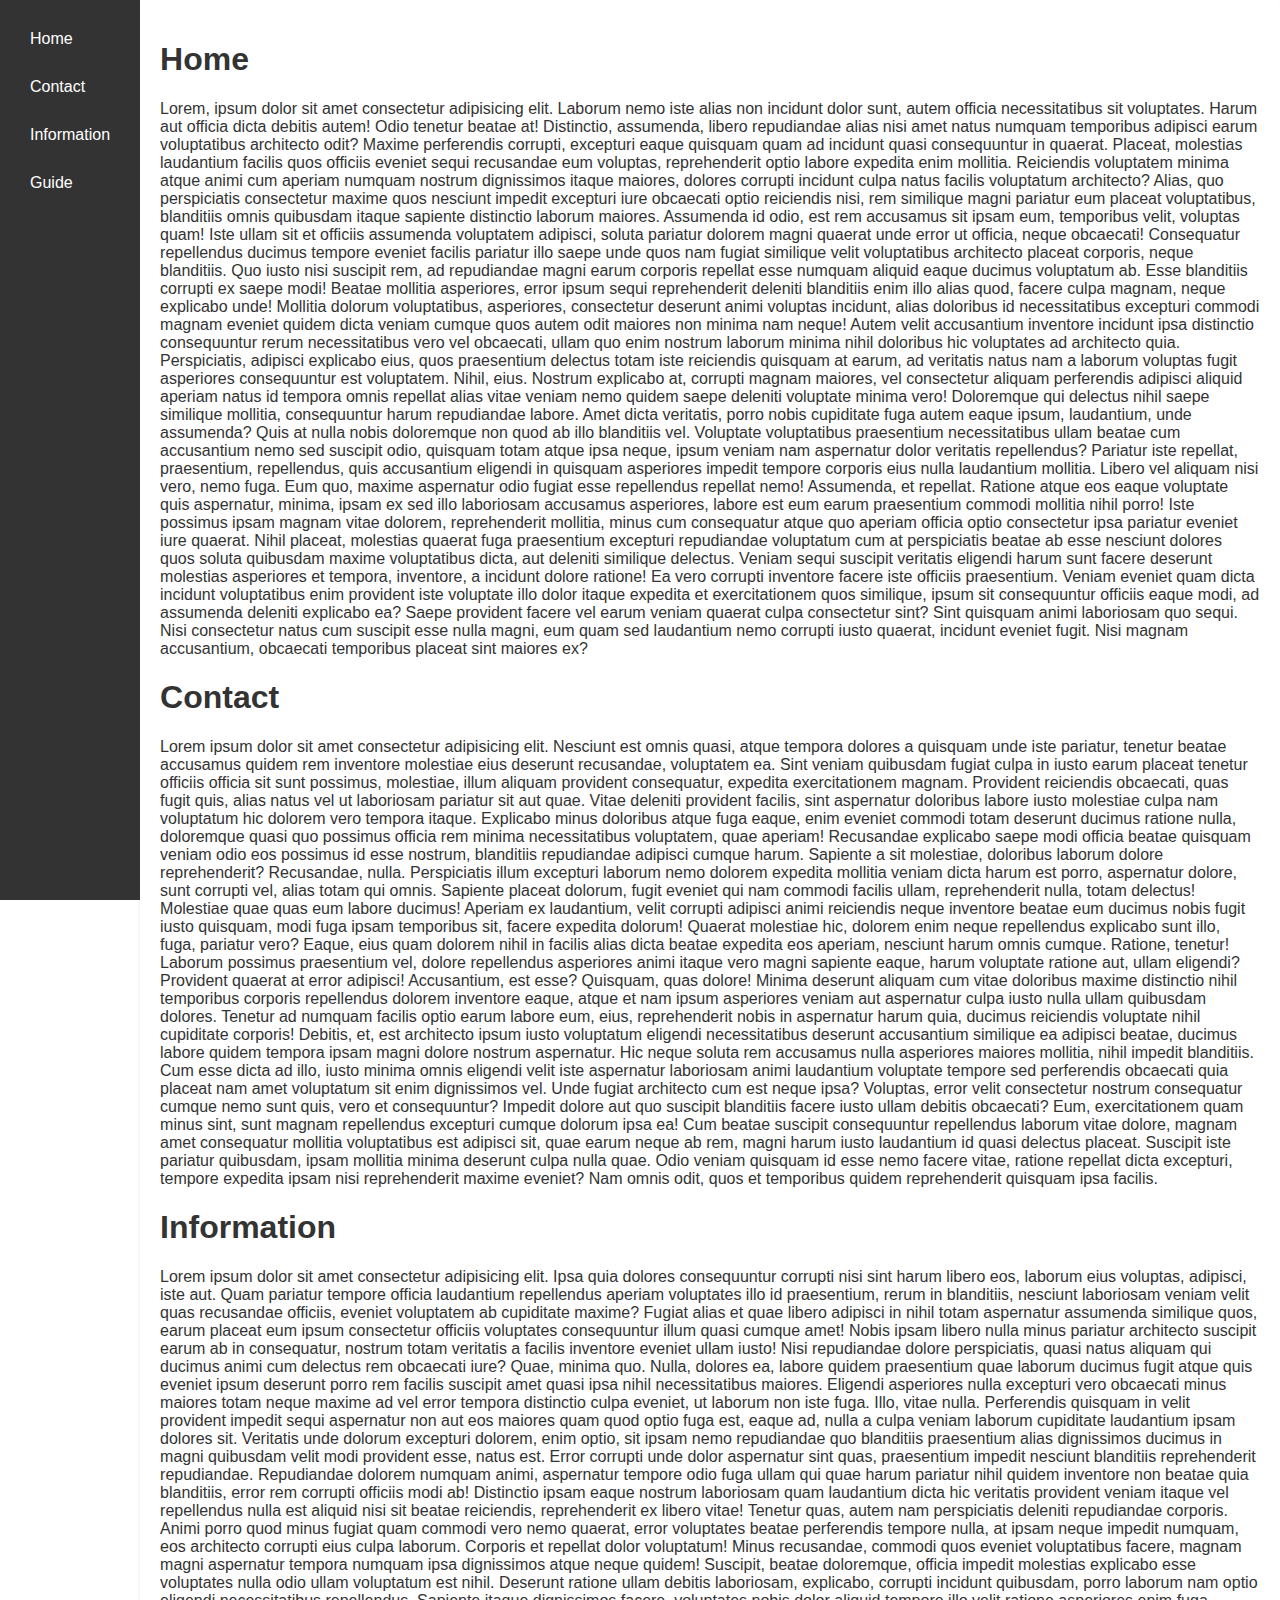
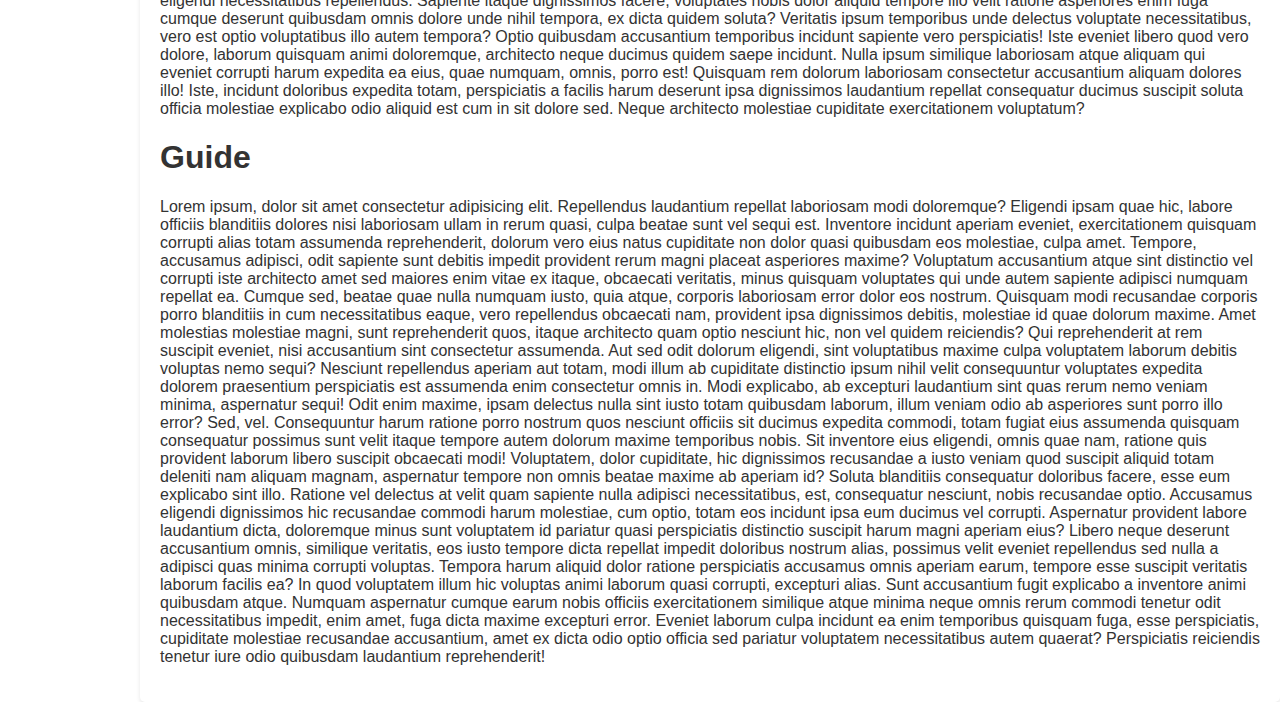
<file: LeftSideNavigation.html>
<!DOCTYPE html>
<html lang="en">

<head>
    <meta charset="UTF-8">
    <meta name="viewport" content="width=device-width, initial-scale=1.0">
    <title>Left-Side Navigation</title>
    <style>
        body {
            margin: 0;
            padding: 0;
            font-family: Arial, sans-serif;
        }

        .container {
            display: flex;
        }

        .nav {
            background-color: #333;
            width: 200px;
            height: 100vh;
            padding: 20px;
            box-sizing: border-box;
            position: sticky;
            top: 0;
        }

        .nav ul {
            list-style-type: none;
            padding: 0;
            margin: 0;
        }

        .nav li {
            margin-bottom: 10px;
        }

        .nav a {
            text-decoration: none;
            color: #fff;
            display: block;
            padding: 10px;
            border-radius: 5px;
            transition: background-color 0.3s ease, color 0.3s ease;
        }

        .nav a:hover {
            background-color: #ff6600;
            color: #fff;
        }

        .content {
            padding: 20px;
            flex-grow: 1;
            color: #333;
            border-radius: 5px;
            box-shadow: 0 2px 4px rgba(0, 0, 0, 0.1);
        }
    </style>
</head>

<body>
    <div class="container">
        <div class="nav">
            <ul>
                <li><a href="#home">Home</a></li>
                <li><a href="#contact">Contact</a></li>
                <li><a href="#information">Information</a></li>
                <li><a href="#guide">Guide</a></li>
            </ul>
        </div>
        <div class="content">
            <h1 id="home">Home</h1>
            <p>
                Lorem, ipsum dolor sit amet consectetur adipisicing elit. Laborum nemo iste alias non incidunt dolor sunt, autem officia necessitatibus sit voluptates. Harum aut officia dicta debitis autem! Odio tenetur beatae at! Distinctio, assumenda, libero repudiandae alias nisi amet natus numquam temporibus adipisci earum voluptatibus architecto odit? Maxime perferendis corrupti, excepturi eaque quisquam quam ad incidunt quasi consequuntur in quaerat. Placeat, molestias laudantium facilis quos officiis eveniet sequi recusandae eum voluptas, reprehenderit optio labore expedita enim mollitia. Reiciendis voluptatem minima atque animi cum aperiam numquam nostrum dignissimos itaque maiores, dolores corrupti incidunt culpa natus facilis voluptatum architecto? Alias, quo perspiciatis consectetur maxime quos nesciunt impedit excepturi iure obcaecati optio reiciendis nisi, rem similique magni pariatur eum placeat voluptatibus, blanditiis omnis quibusdam itaque sapiente distinctio laborum maiores. Assumenda id odio, est rem accusamus sit ipsam eum, temporibus velit, voluptas quam! Iste ullam sit et officiis assumenda voluptatem adipisci, soluta pariatur dolorem magni quaerat unde error ut officia, neque obcaecati! Consequatur repellendus ducimus tempore eveniet facilis pariatur illo saepe unde quos nam fugiat similique velit voluptatibus architecto placeat corporis, neque blanditiis. Quo iusto nisi suscipit rem, ad repudiandae magni earum corporis repellat esse numquam aliquid eaque ducimus voluptatum ab. Esse blanditiis corrupti ex saepe modi! Beatae mollitia asperiores, error ipsum sequi reprehenderit deleniti blanditiis enim illo alias quod, facere culpa magnam, neque explicabo unde! Mollitia dolorum voluptatibus, asperiores, consectetur deserunt animi voluptas incidunt, alias doloribus id necessitatibus excepturi commodi magnam eveniet quidem dicta veniam cumque quos autem odit maiores non minima nam neque! Autem velit accusantium inventore incidunt ipsa distinctio consequuntur rerum necessitatibus vero vel obcaecati, ullam quo enim nostrum laborum minima nihil doloribus hic voluptates ad architecto quia. Perspiciatis, adipisci explicabo eius, quos praesentium delectus totam iste reiciendis quisquam at earum, ad veritatis natus nam a laborum voluptas fugit asperiores consequuntur est voluptatem. Nihil, eius. Nostrum explicabo at, corrupti magnam maiores, vel consectetur aliquam perferendis adipisci aliquid aperiam natus id tempora omnis repellat alias vitae veniam nemo quidem saepe deleniti voluptate minima vero! Doloremque qui delectus nihil saepe similique mollitia, consequuntur harum repudiandae labore. Amet dicta veritatis, porro nobis cupiditate fuga autem eaque ipsum, laudantium, unde assumenda? Quis at nulla nobis doloremque non quod ab illo blanditiis vel. Voluptate voluptatibus praesentium necessitatibus ullam beatae cum accusantium nemo sed suscipit odio, quisquam totam atque ipsa neque, ipsum veniam nam aspernatur dolor veritatis repellendus? Pariatur iste repellat, praesentium, repellendus, quis accusantium eligendi in quisquam asperiores impedit tempore corporis eius nulla laudantium mollitia. Libero vel aliquam nisi vero, nemo fuga. Eum quo, maxime aspernatur odio fugiat esse repellendus repellat nemo! Assumenda, et repellat. Ratione atque eos eaque voluptate quis aspernatur, minima, ipsam ex sed illo laboriosam accusamus asperiores, labore est eum earum praesentium commodi mollitia nihil porro! Iste possimus ipsam magnam vitae dolorem, reprehenderit mollitia, minus cum consequatur atque quo aperiam officia optio consectetur ipsa pariatur eveniet iure quaerat. Nihil placeat, molestias quaerat fuga praesentium excepturi repudiandae voluptatum cum at perspiciatis beatae ab esse nesciunt dolores quos soluta quibusdam maxime voluptatibus dicta, aut deleniti similique delectus. Veniam sequi suscipit veritatis eligendi harum sunt facere deserunt molestias asperiores et tempora, inventore, a incidunt dolore ratione! Ea vero corrupti inventore facere iste officiis praesentium. Veniam eveniet quam dicta incidunt voluptatibus enim provident iste voluptate illo dolor itaque expedita et exercitationem quos similique, ipsum sit consequuntur officiis eaque modi, ad assumenda deleniti explicabo ea? Saepe provident facere vel earum veniam quaerat culpa consectetur sint? Sint quisquam animi laboriosam quo sequi. Nisi consectetur natus cum suscipit esse nulla magni, eum quam sed laudantium nemo corrupti iusto quaerat, incidunt eveniet fugit. Nisi magnam accusantium, obcaecati temporibus placeat sint maiores ex?
            </p>

            <h1 id="contact">Contact</h1>
            <p>
                Lorem ipsum dolor sit amet consectetur adipisicing elit. Nesciunt est omnis quasi, atque tempora dolores a quisquam unde iste pariatur, tenetur beatae accusamus quidem rem inventore molestiae eius deserunt recusandae, voluptatem ea. Sint veniam quibusdam fugiat culpa in iusto earum placeat tenetur officiis officia sit sunt possimus, molestiae, illum aliquam provident consequatur, expedita exercitationem magnam. Provident reiciendis obcaecati, quas fugit quis, alias natus vel ut laboriosam pariatur sit aut quae. Vitae deleniti provident facilis, sint aspernatur doloribus labore iusto molestiae culpa nam voluptatum hic dolorem vero tempora itaque. Explicabo minus doloribus atque fuga eaque, enim eveniet commodi totam deserunt ducimus ratione nulla, doloremque quasi quo possimus officia rem minima necessitatibus voluptatem, quae aperiam! Recusandae explicabo saepe modi officia beatae quisquam veniam odio eos possimus id esse nostrum, blanditiis repudiandae adipisci cumque harum. Sapiente a sit molestiae, doloribus laborum dolore reprehenderit? Recusandae, nulla. Perspiciatis illum excepturi laborum nemo dolorem expedita mollitia veniam dicta harum est porro, aspernatur dolore, sunt corrupti vel, alias totam qui omnis. Sapiente placeat dolorum, fugit eveniet qui nam commodi facilis ullam, reprehenderit nulla, totam delectus! Molestiae quae quas eum labore ducimus! Aperiam ex laudantium, velit corrupti adipisci animi reiciendis neque inventore beatae eum ducimus nobis fugit iusto quisquam, modi fuga ipsam temporibus sit, facere expedita dolorum! Quaerat molestiae hic, dolorem enim neque repellendus explicabo sunt illo, fuga, pariatur vero? Eaque, eius quam dolorem nihil in facilis alias dicta beatae expedita eos aperiam, nesciunt harum omnis cumque. Ratione, tenetur! Laborum possimus praesentium vel, dolore repellendus asperiores animi itaque vero magni sapiente eaque, harum voluptate ratione aut, ullam eligendi? Provident quaerat at error adipisci! Accusantium, est esse? Quisquam, quas dolore! Minima deserunt aliquam cum vitae doloribus maxime distinctio nihil temporibus corporis repellendus dolorem inventore eaque, atque et nam ipsum asperiores veniam aut aspernatur culpa iusto nulla ullam quibusdam dolores. Tenetur ad numquam facilis optio earum labore eum, eius, reprehenderit nobis in aspernatur harum quia, ducimus reiciendis voluptate nihil cupiditate corporis! Debitis, et, est architecto ipsum iusto voluptatum eligendi necessitatibus deserunt accusantium similique ea adipisci beatae, ducimus labore quidem tempora ipsam magni dolore nostrum aspernatur. Hic neque soluta rem accusamus nulla asperiores maiores mollitia, nihil impedit blanditiis. Cum esse dicta ad illo, iusto minima omnis eligendi velit iste aspernatur laboriosam animi laudantium voluptate tempore sed perferendis obcaecati quia placeat nam amet voluptatum sit enim dignissimos vel. Unde fugiat architecto cum est neque ipsa? Voluptas, error velit consectetur nostrum consequatur cumque nemo sunt quis, vero et consequuntur? Impedit dolore aut quo suscipit blanditiis facere iusto ullam debitis obcaecati? Eum, exercitationem quam minus sint, sunt magnam repellendus excepturi cumque dolorum ipsa ea! Cum beatae suscipit consequuntur repellendus laborum vitae dolore, magnam amet consequatur mollitia voluptatibus est adipisci sit, quae earum neque ab rem, magni harum iusto laudantium id quasi delectus placeat. Suscipit iste pariatur quibusdam, ipsam mollitia minima deserunt culpa nulla quae. Odio veniam quisquam id esse nemo facere vitae, ratione repellat dicta excepturi, tempore expedita ipsam nisi reprehenderit maxime eveniet? Nam omnis odit, quos et temporibus quidem reprehenderit quisquam ipsa facilis.
            </p>

            <h1 id="information">Information</h1>
            <p>
                Lorem ipsum dolor sit amet consectetur adipisicing elit. Ipsa quia dolores consequuntur corrupti nisi sint harum libero eos, laborum eius voluptas, adipisci, iste aut. Quam pariatur tempore officia laudantium repellendus aperiam voluptates illo id praesentium, rerum in blanditiis, nesciunt laboriosam veniam velit quas recusandae officiis, eveniet voluptatem ab cupiditate maxime? Fugiat alias et quae libero adipisci in nihil totam aspernatur assumenda similique quos, earum placeat eum ipsum consectetur officiis voluptates consequuntur illum quasi cumque amet! Nobis ipsam libero nulla minus pariatur architecto suscipit earum ab in consequatur, nostrum totam veritatis a facilis inventore eveniet ullam iusto! Nisi repudiandae dolore perspiciatis, quasi natus aliquam qui ducimus animi cum delectus rem obcaecati iure? Quae, minima quo. Nulla, dolores ea, labore quidem praesentium quae laborum ducimus fugit atque quis eveniet ipsum deserunt porro rem facilis suscipit amet quasi ipsa nihil necessitatibus maiores. Eligendi asperiores nulla excepturi vero obcaecati minus maiores totam neque maxime ad vel error tempora distinctio culpa eveniet, ut laborum non iste fuga. Illo, vitae nulla. Perferendis quisquam in velit provident impedit sequi aspernatur non aut eos maiores quam quod optio fuga est, eaque ad, nulla a culpa veniam laborum cupiditate laudantium ipsam dolores sit. Veritatis unde dolorum excepturi dolorem, enim optio, sit ipsam nemo repudiandae quo blanditiis praesentium alias dignissimos ducimus in magni quibusdam velit modi provident esse, natus est. Error corrupti unde dolor aspernatur sint quas, praesentium impedit nesciunt blanditiis reprehenderit repudiandae. Repudiandae dolorem numquam animi, aspernatur tempore odio fuga ullam qui quae harum pariatur nihil quidem inventore non beatae quia blanditiis, error rem corrupti officiis modi ab! Distinctio ipsam eaque nostrum laboriosam quam laudantium dicta hic veritatis provident veniam itaque vel repellendus nulla est aliquid nisi sit beatae reiciendis, reprehenderit ex libero vitae! Tenetur quas, autem nam perspiciatis deleniti repudiandae corporis. Animi porro quod minus fugiat quam commodi vero nemo quaerat, error voluptates beatae perferendis tempore nulla, at ipsam neque impedit numquam, eos architecto corrupti eius culpa laborum. Corporis et repellat dolor voluptatum! Minus recusandae, commodi quos eveniet voluptatibus facere, magnam magni aspernatur tempora numquam ipsa dignissimos atque neque quidem! Suscipit, beatae doloremque, officia impedit molestias explicabo esse voluptates nulla odio ullam voluptatum est nihil. Deserunt ratione ullam debitis laboriosam, explicabo, corrupti incidunt quibusdam, porro laborum nam optio eligendi necessitatibus repellendus. Sapiente itaque dignissimos facere, voluptates nobis dolor aliquid tempore illo velit ratione asperiores enim fuga cumque deserunt quibusdam omnis dolore unde nihil tempora, ex dicta quidem soluta? Veritatis ipsum temporibus unde delectus voluptate necessitatibus, vero est optio voluptatibus illo autem tempora? Optio quibusdam accusantium temporibus incidunt sapiente vero perspiciatis! Iste eveniet libero quod vero dolore, laborum quisquam animi doloremque, architecto neque ducimus quidem saepe incidunt. Nulla ipsum similique laboriosam atque aliquam qui eveniet corrupti harum expedita ea eius, quae numquam, omnis, porro est! Quisquam rem dolorum laboriosam consectetur accusantium aliquam dolores illo! Iste, incidunt doloribus expedita totam, perspiciatis a facilis harum deserunt ipsa dignissimos laudantium repellat consequatur ducimus suscipit soluta officia molestiae explicabo odio aliquid est cum in sit dolore sed. Neque architecto molestiae cupiditate exercitationem voluptatum?
            </p>

            <h1 id="guide">Guide</h1>
            <p>
                Lorem ipsum, dolor sit amet consectetur adipisicing elit. Repellendus laudantium repellat laboriosam modi doloremque? Eligendi ipsam quae hic, labore officiis blanditiis dolores nisi laboriosam ullam in rerum quasi, culpa beatae sunt vel sequi est. Inventore incidunt aperiam eveniet, exercitationem quisquam corrupti alias totam assumenda reprehenderit, dolorum vero eius natus cupiditate non dolor quasi quibusdam eos molestiae, culpa amet. Tempore, accusamus adipisci, odit sapiente sunt debitis impedit provident rerum magni placeat asperiores maxime? Voluptatum accusantium atque sint distinctio vel corrupti iste architecto amet sed maiores enim vitae ex itaque, obcaecati veritatis, minus quisquam voluptates qui unde autem sapiente adipisci numquam repellat ea. Cumque sed, beatae quae nulla numquam iusto, quia atque, corporis laboriosam error dolor eos nostrum. Quisquam modi recusandae corporis porro blanditiis in cum necessitatibus eaque, vero repellendus obcaecati nam, provident ipsa dignissimos debitis, molestiae id quae dolorum maxime. Amet molestias molestiae magni, sunt reprehenderit quos, itaque architecto quam optio nesciunt hic, non vel quidem reiciendis? Qui reprehenderit at rem suscipit eveniet, nisi accusantium sint consectetur assumenda. Aut sed odit dolorum eligendi, sint voluptatibus maxime culpa voluptatem laborum debitis voluptas nemo sequi? Nesciunt repellendus aperiam aut totam, modi illum ab cupiditate distinctio ipsum nihil velit consequuntur voluptates expedita dolorem praesentium perspiciatis est assumenda enim consectetur omnis in. Modi explicabo, ab excepturi laudantium sint quas rerum nemo veniam minima, aspernatur sequi! Odit enim maxime, ipsam delectus nulla sint iusto totam quibusdam laborum, illum veniam odio ab asperiores sunt porro illo error? Sed, vel. Consequuntur harum ratione porro nostrum quos nesciunt officiis sit ducimus expedita commodi, totam fugiat eius assumenda quisquam consequatur possimus sunt velit itaque tempore autem dolorum maxime temporibus nobis. Sit inventore eius eligendi, omnis quae nam, ratione quis provident laborum libero suscipit obcaecati modi! Voluptatem, dolor cupiditate, hic dignissimos recusandae a iusto veniam quod suscipit aliquid totam deleniti nam aliquam magnam, aspernatur tempore non omnis beatae maxime ab aperiam id? Soluta blanditiis consequatur doloribus facere, esse eum explicabo sint illo. Ratione vel delectus at velit quam sapiente nulla adipisci necessitatibus, est, consequatur nesciunt, nobis recusandae optio. Accusamus eligendi dignissimos hic recusandae commodi harum molestiae, cum optio, totam eos incidunt ipsa eum ducimus vel corrupti. Aspernatur provident labore laudantium dicta, doloremque minus sunt voluptatem id pariatur quasi perspiciatis distinctio suscipit harum magni aperiam eius? Libero neque deserunt accusantium omnis, similique veritatis, eos iusto tempore dicta repellat impedit doloribus nostrum alias, possimus velit eveniet repellendus sed nulla a adipisci quas minima corrupti voluptas. Tempora harum aliquid dolor ratione perspiciatis accusamus omnis aperiam earum, tempore esse suscipit veritatis laborum facilis ea? In quod voluptatem illum hic voluptas animi laborum quasi corrupti, excepturi alias. Sunt accusantium fugit explicabo a inventore animi quibusdam atque. Numquam aspernatur cumque earum nobis officiis exercitationem similique atque minima neque omnis rerum commodi tenetur odit necessitatibus impedit, enim amet, fuga dicta maxime excepturi error. Eveniet laborum culpa incidunt ea enim temporibus quisquam fuga, esse perspiciatis, cupiditate molestiae recusandae accusantium, amet ex dicta odio optio officia sed pariatur voluptatem necessitatibus autem quaerat? Perspiciatis reiciendis tenetur iure odio quibusdam laudantium reprehenderit!
            </p>
        </div>
    </div>
</body>

</html>
</file>
